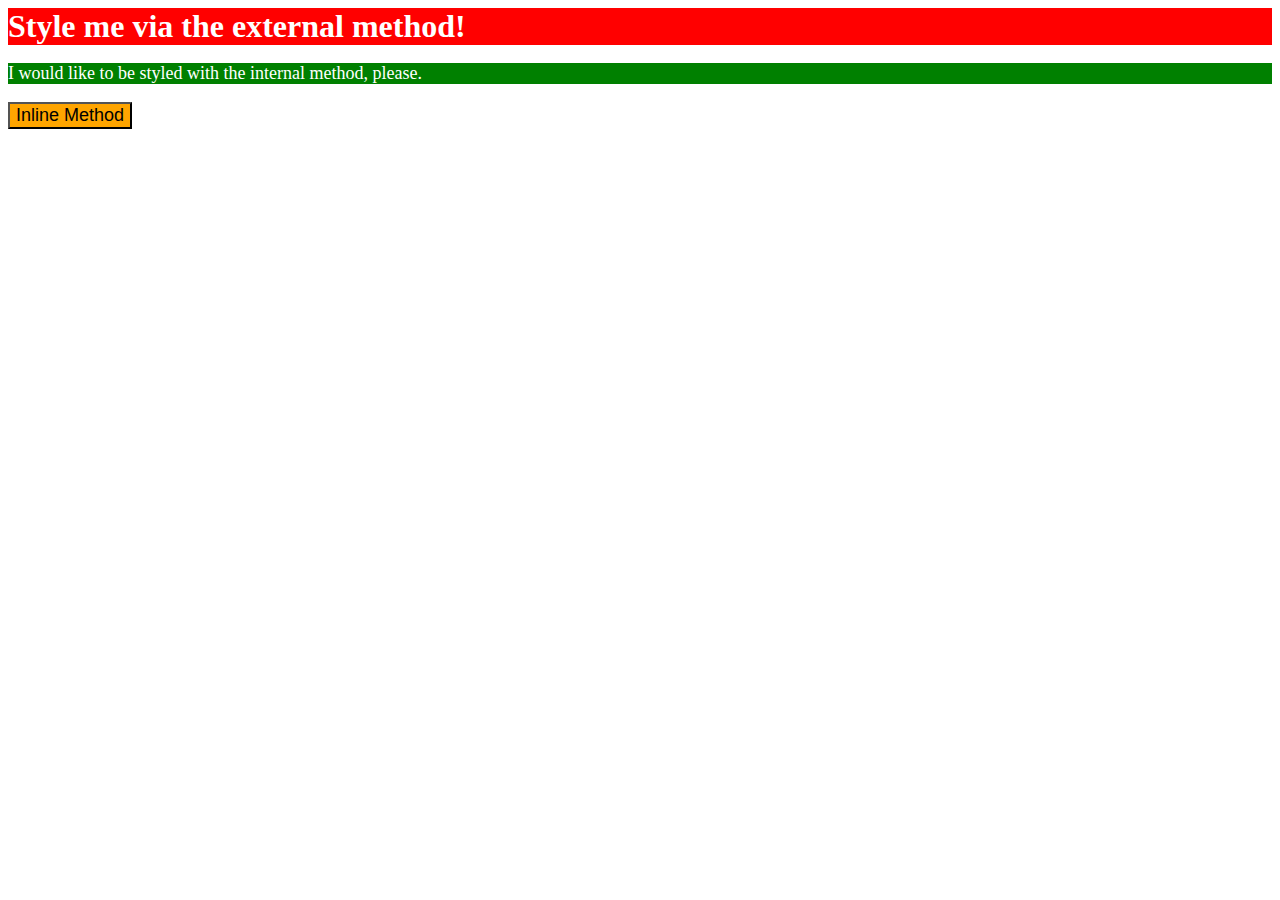
<file: foundations/01-css-methods/index.html>
<!DOCTYPE html>
<html lang="en">
  <head>
    <style>
      p {
        background-color: green;
        color: white;
        font-size: 18px;
      }
    </style>
    


    <meta charset="UTF-8">
    <meta http-equiv="X-UA-Compatible" content="IE=edge">
    <meta name="viewport" content="width=device-width, initial-scale=1.0">
    <link rel="stylesheet" href="style.css" >
    <title>Methods for Adding CSS</title>
  </head>
  <body>
    <div>Style me via the external method!</div>
    <p>I would like to be styled with the internal method, please.</p>
    <button style="background-color: orange; font-size:18px;">Inline Method</button>
  </body>
</html>
</file>
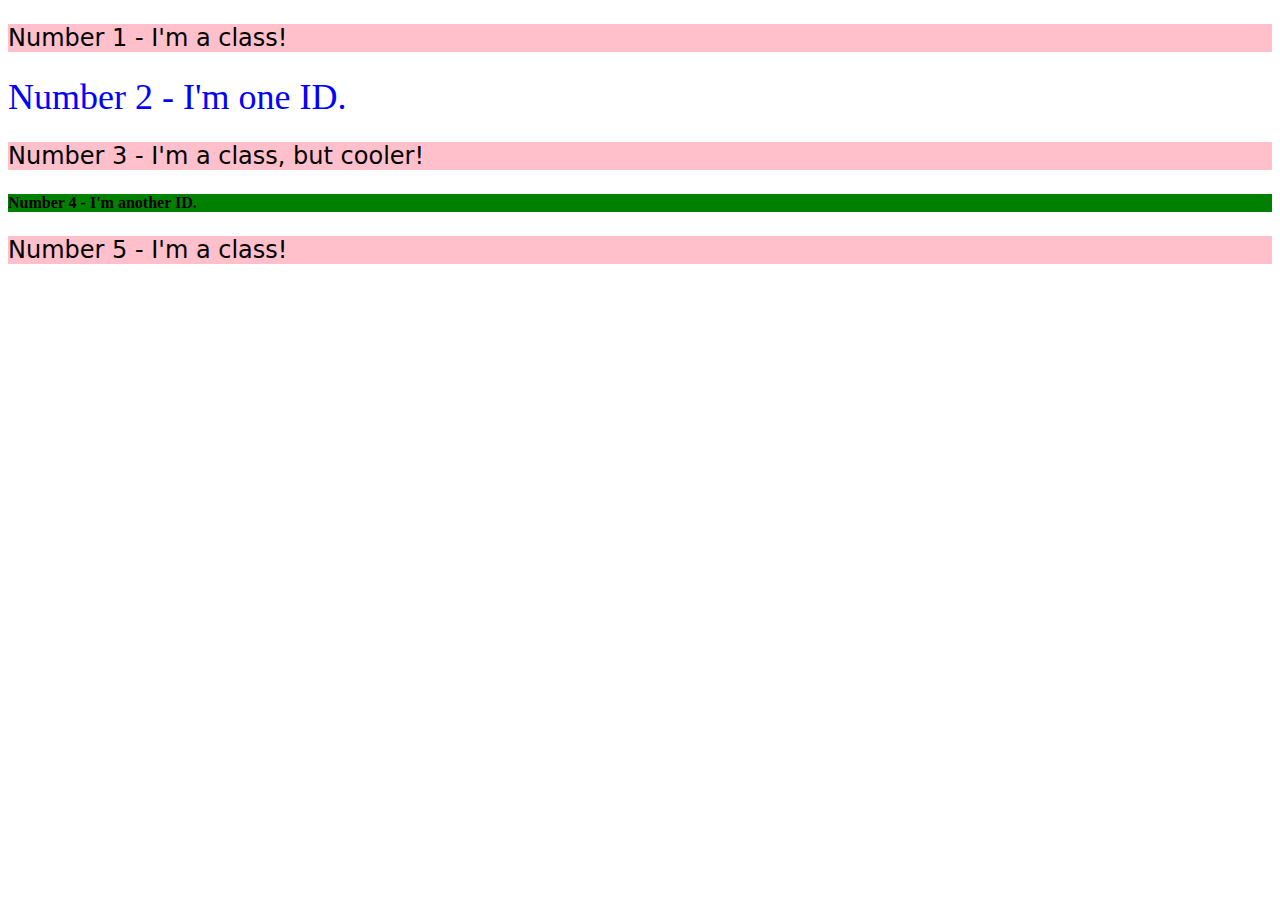
<file: foundations/02-class-id-selectors/index.html>
<!DOCTYPE html>
<html lang="en">
  <head>
    <meta charset="UTF-8">
    <meta http-equiv="X-UA-Compatible" content="IE=edge">
    <meta name="viewport" content="width=device-width, initial-scale=1.0">
    <title>Class and ID Selectors</title>
    <link rel="stylesheet" href="style.css">
  </head>
  <body>
    <p class="odd">Number 1 - I'm a class!</p>

    <div id="even1">Number 2 - I'm one ID.</div>

    <p class="odd">Number 3 - I'm a class, but cooler!</p>

    <div id="even2">Number 4 - I'm another ID.</div>

    <p class="odd">Number 5 - I'm a class!</p>

  </body>
</html>
</file>
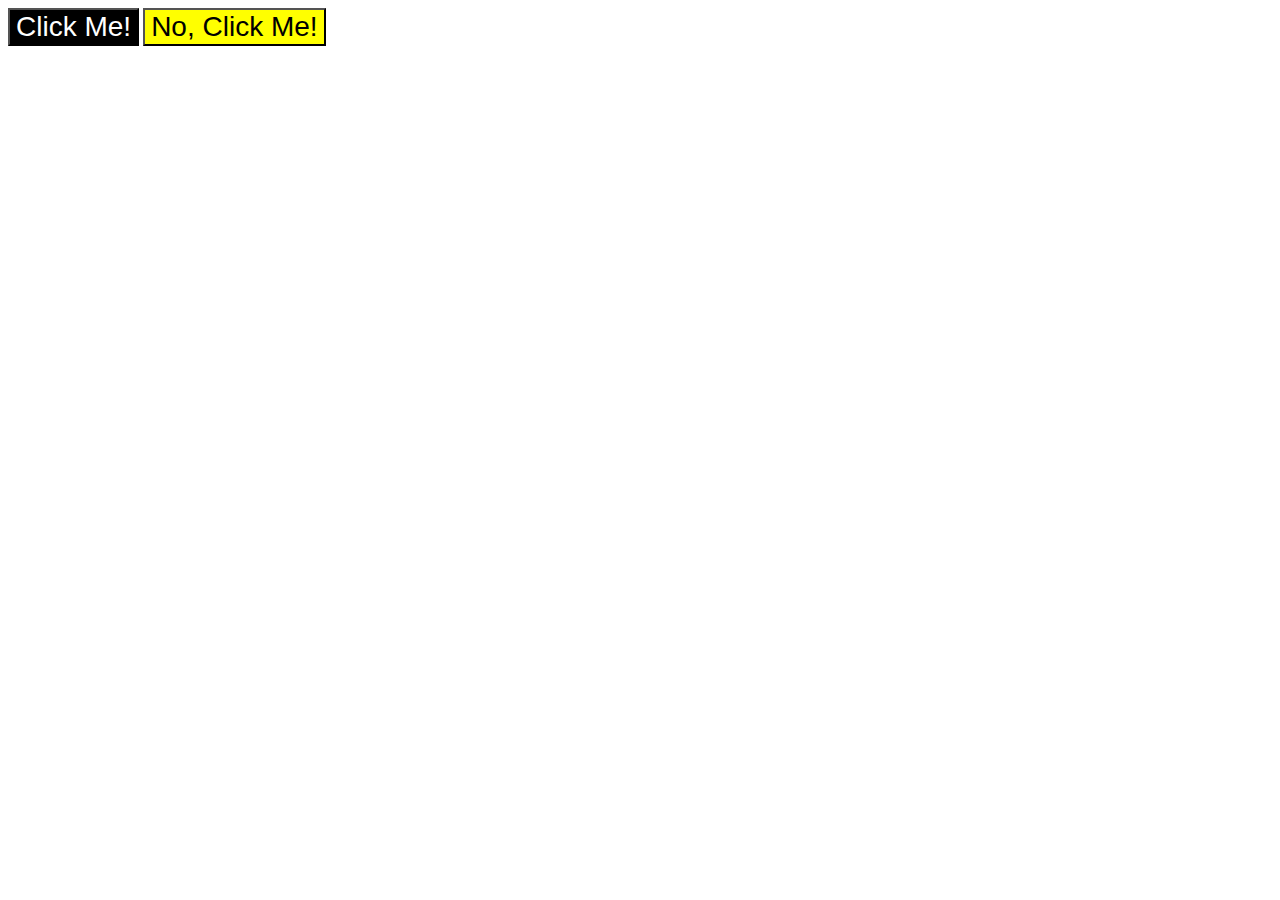
<file: foundations/03-grouping-selectors/index.html>
<!DOCTYPE html>
<html lang="en">
  <head>
    <meta charset="UTF-8">
    <meta http-equiv="X-UA-Compatible" content="IE=edge">
    <meta name="viewport" content="width=device-width, initial-scale=1.0">
    <title>Grouping Selectors</title>
    <link rel="stylesheet" href="style.css">
  </head>
  <body>
    <button class="first">Click Me!</button>
    <button class="second">No, Click Me!</button>
  </body>
</html>
</file>
<file: foundations/01-css-methods/style.css>
div {
    background-color: red;
    color: white;
    font-size: 32px;
    align-items: center;
    font-weight: bold;
}
</file>
<file: foundations/02-class-id-selectors/style.css>
.odd {
    background-color: pink;
    font-family: Verdana, "DejaVu Sans", sans-serif;
    font-size: 24px;
}

#even1 {
    color: blue;
    font-size: 36px;
}

#even2 {
    background-color: green;
    font-weight: bold;
}
</file>
<file: foundations/03-grouping-selectors/style.css>
.first,
.second {
    font-size: 28px;
    font-family: Helvetica, "Times New Roman", sans-serif ;
}

.first {
    background-color: black;
    color: white;
}

.second {
    background-color: yellow;
}
</file>
